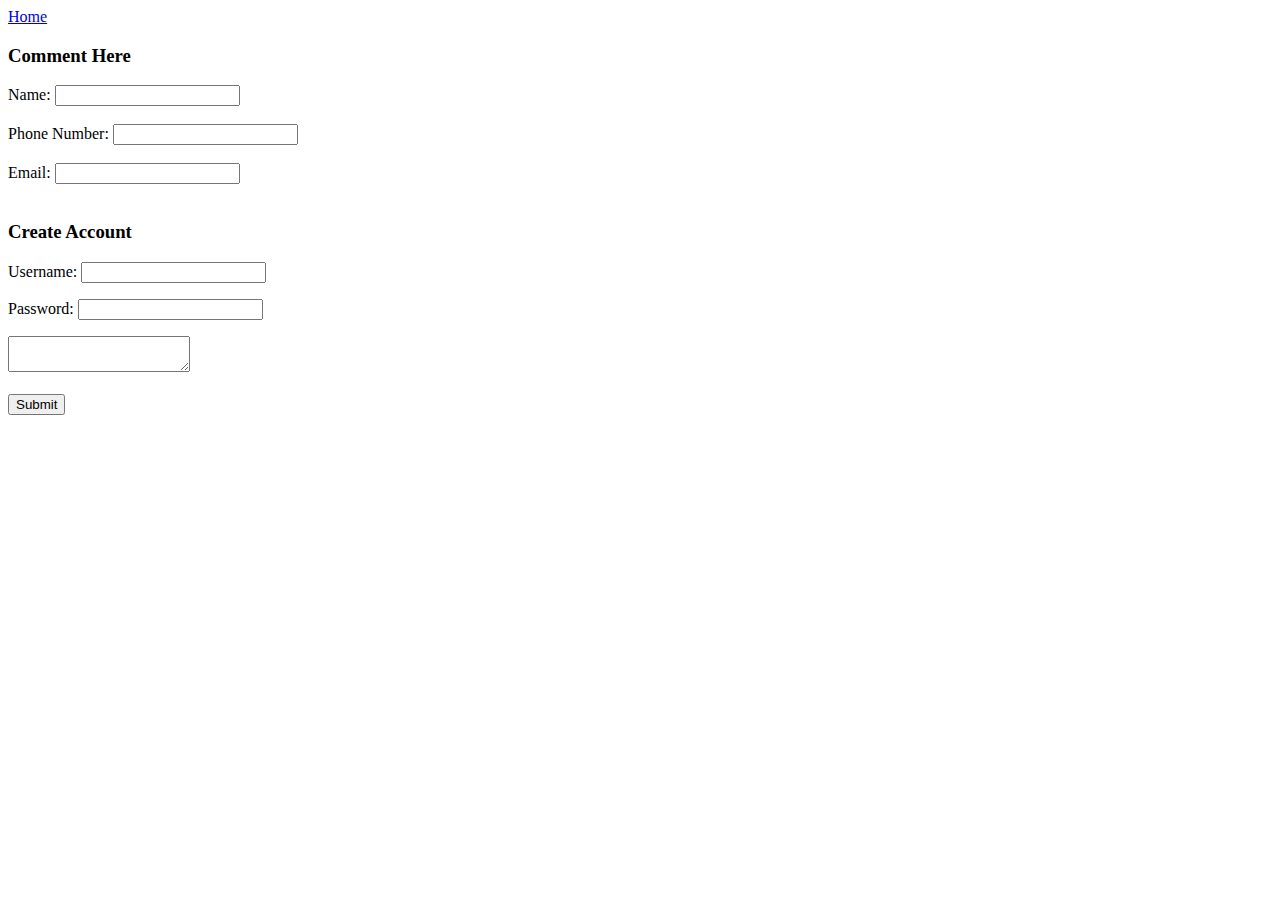
<file: pages/contact.html>
<!DOCTYPE html>
<html lang="en">
<head>
    <meta charset="UTF-8">
    <meta name="viewport" content="width=device-width, initial-scale=1.0">
    <title>Contact</title>
</head>
<body>
    <a href="../index.html">Home</a>
    <h3>Comment Here</h3>
    <form id="commentForm" onsubmit="displayComment(event)">
        <label for="name">Name: </label>
        <input id="name" 
                type="text"
                required
                pattern="[A-Za-z ]+"
        ><br><br>
        <label for="phone">Phone Number: </label>
        <input id="phone"
                type="tel"
                pattern="^\+?\d{10,15}$"
        ><br><br>
        <label for="email">Email: </label>
        <input id="email"
                type="email"
        ><br><br>
        <h3>Create Account</h3>
        <label for="username">Username: </label>
        <input id="username" 
               type="text"
               name="username"
               pattern="[a-zA-Z0-9_]+"
               title="Only letters, numbers, and underscore are allowed"
        >
        <p id="usernameMessage"></p>
        <label for="password">Password: </label>
        <input id="password"
               type="password"
               name="password"
               minlength="8"

               
        ><br>
        <p id="passwordMessage"></p>
        <textarea name="userInput" id="userInput"></textarea>
        <br><br>
        <button type="submit">Submit</button>

    </form>

    <div id="comments"></div>

    

    <script>
        let username = document.getElementById("username").addEventListener("input", function() {
            const username = this.value;

            let hasSpecial = /[!@#$%^&*()+<>?,./;'':"`~]/.test(username);
            if (hasSpecial) {
                document.getElementById("usernameMessage").textContent = "Only letters, numbers, and underscores are allowed";
            }
            else {
                document.getElementById("usernameMessage").textContent = "";
            }
        });

        let password = document.getElementById("password").addEventListener("input", function() {
            let password = this.value;

            let message = document.getElementById("passwordMessage");
            const missing = [];
            if (password.length < 8)
                missing.push("8-character minimum");

            let hasLower = /[a-z]/.test(password);
            if (!hasLower)
                missing.push("lower-case letter");
            
            let hasUpper = /[A-Z]/.test(password);
            if (!hasUpper)
                missing.push("upper-case letter");
            
            let hasNum = /[0-9]/.test(password);
            if (!hasNum)
                missing.push("number");

            let hasSpecial = /[!@#$%^&*()]/.test(password);
            if (!hasSpecial)
                missing.push("special character");

            message.innerHTML = "You are missing: " + missing;
        });
        document.addEventListener("submit", function(event) {
            let name = document.getElementById("name").value;
            let phone = document.getElementById("phone").value;
            let email = document.getElementById("email").value;
        });

        function escapeHTML(str) {
            const htmlChars = {
                "<": "&lt;",
                ">": "&gt;",
                "&": "&amp;",
                '"': "&quot;",
                "'": "&apos:"
            }
            return str.replace(/[<>&"']/g, c => htmlChars[c]);
        }
        function displayComment(event) {
            event.preventDefault();
            let userInput = document.getElementById("userInput").value;
            let commentDiv = document.getElementById("comments");
            if (userInput === "") return;
            
            let cleanInput = escapeHTML(userInput);
            
            let newComment = document.createElement("p");
            newComment.textContent = cleanInput;
            commentDiv.appendChild(newComment);

            document.getElementById("userInput").value = "";

        }
    </script>
</body>
</html>
</file>
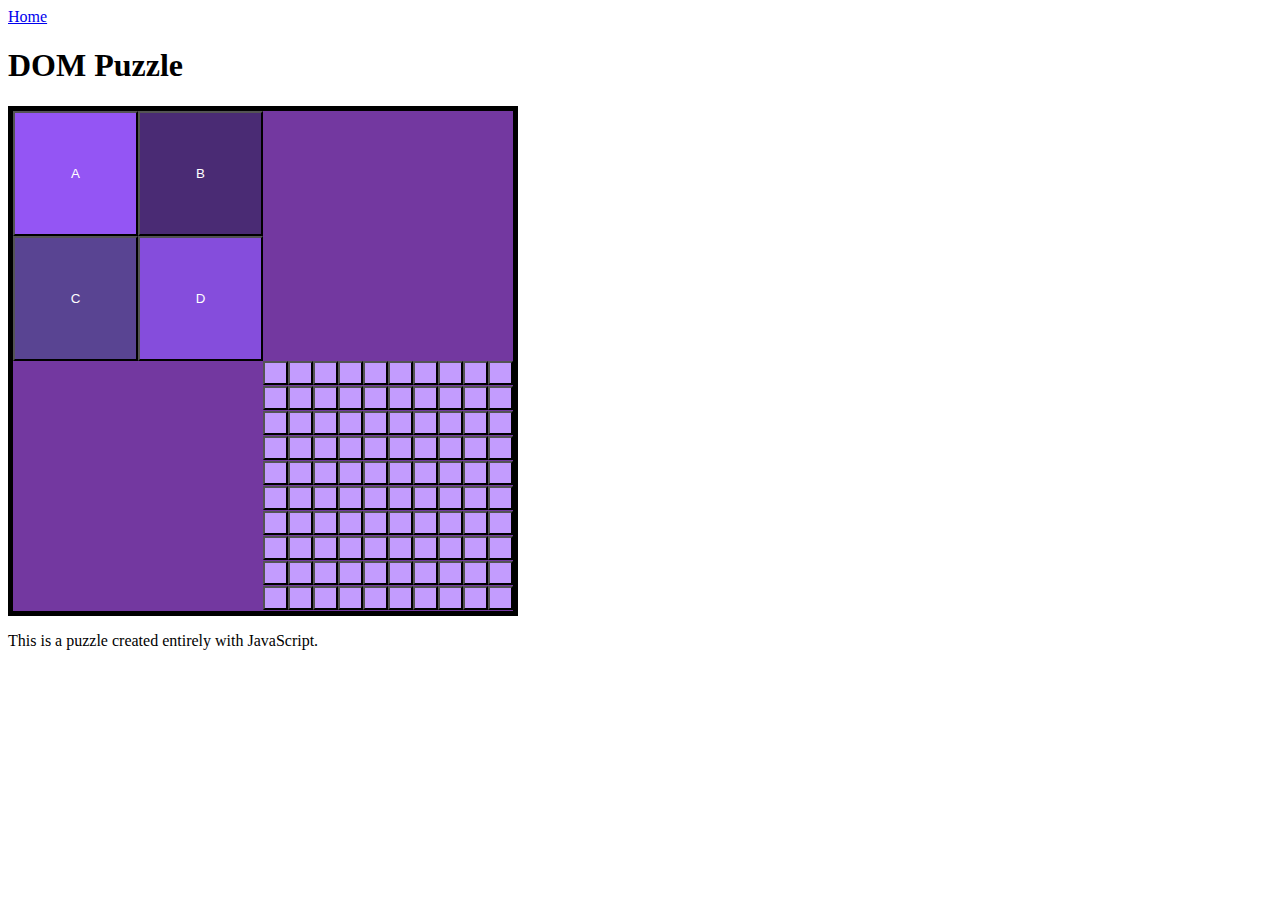
<file: pages/dom_puzzle.html>
<!DOCTYPE html>
<html lang="en">
    <head>
        <meta charset="UTF-8">
        <meta name="viewport" content="width=device-width, initial-scale=1.0">
        <title>DOM Puzzle</title>
        <style>
            /* NOTE: Do NOT modify this stylesheet */
            #puzzle {
                width: 500px;
                height: 500px;
                border: 5px solid black;
            }
        </style>
    </head>
    <body>
        <!-- NOTE: Do NOT modify the body or div -->
        <div id="puzzle"></div>

        <script>
            // All puzzle code must be implemented here
            let home = document.createElement("a");
            let body = document.querySelector("body");
            let puzzle = document.getElementById("puzzle");
            let title = document.createElement("h1");
            let message = document.createElement("p");
            let letters = ['A', 'B', 'C', 'D'];
            let buttonColors = ["#9455F4", "#4A2B74", "#594492", "#854DDC"];

            puzzle.style.display = "flex";
            puzzle.style.flexWrap = "wrap";
            puzzle.addEventListener("mouseover", () => {
                puzzle.style.border = "5px solid orange";
            });

            puzzle.addEventListener("mouseout", () => {
                puzzle.style.border = "5px solid black";
            });
            home.textContent = "Home";
            home.setAttribute("href", "../index.html")

            for (let i = 0; i < 4; i++) {
                let corner = document.createElement("div");
                corner.style.width = "250px";
                corner.style.height = "250px";
                corner.style.backgroundColor = "#7338A0";
                corner.setAttribute("id", "corner" + (i));
                puzzle.appendChild(corner);
            }

            for (let i = 0; i < 4; i++) {
                let button = document.createElement("button");
                button.textContent = letters[i];
                button.style.width = "125px";
                button.style.height = "125px";
                button.style.color = "white";
                button.style.backgroundColor = buttonColors[i];
                corner0.appendChild(button);
            }

            for (let i = 0; i < 100; i++) {
                let button = document.createElement("button");
                button.style.width = "25px";
                button.style.height = "24px";
                button.style.backgroundColor = "#C39CFE";
                button.addEventListener("click", (event) => {
                    console.log(event.target);
                    event.target.style.backgroundColor = "#4A2574";
                    if (event.target.nextSibling)
                        event.target.nextSibling.style.backgroundColor = "orange";
                    if (event.target.previousSibling)
                        event.target.previousSibling.style.backgroundColor = "orange";
                })
                corner3.appendChild(button);
            }

            title.textContent = "DOM Puzzle";
            body.prepend(title);
            body.prepend(home);

            message.textContent = "This is a puzzle created entirely with JavaScript.";
            body.appendChild(message);


        </script>
    </body>
</html>
</file>
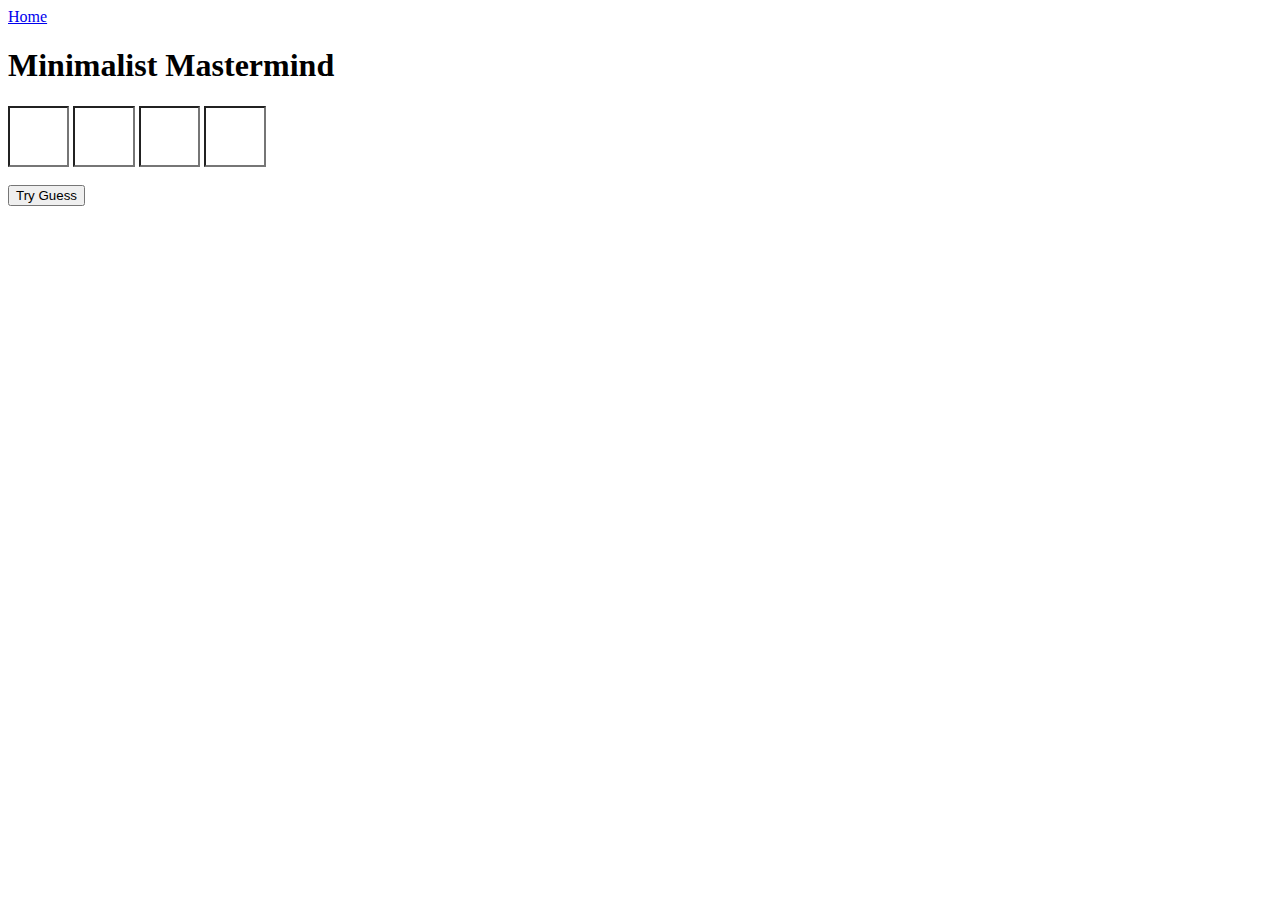
<file: pages/mastermind_with_errors.html>
<!DOCTYPE html>
<html>
	<head>
		<title>Minimalist Mastermind</title>		
		<style>
			input {
				width: 2ch;
				font-size: xxx-large;
				text-align: center;
			}
			
			p {
				font-size: xxx-large;
				margin-top: 0px;
				margin-bottom: 0px
			}
		</style>
	</head>
	<body>
		<a href="../index.html">Home</a>
		<h1>Minimalist Mastermind</h1>
		
		<div id='guessArea'>
			<input type='text' id='slot1'>
			<input type='text' id='slot2'>
			<input type='text' id='slot3'>
			<input type='text' id='slot4'>
		</div>
		
		<br><button id='guess' onclick='tryGuess()'>Try Guess</button><br><br>
		
		<div id='pastGuesses'></div>

		<script>
			let code = [];
			resetGame();
			
			function resetGame() {
				code = [];
				
				// Load a new code
				for (let i = 0; i < 4; i++)
					code.push(Math.floor(Math.random() * 6) + 1);
				
				// Clear past guesses
				document.getElementById('pastGuesses').innerHTML = "";
				
				// Return each input field to its beginning state
				for (let i = 1; i <= 4; i++) {
					let slot = document.getElementById('slot' + i);
					slot.disabled = false;
					slot.value = '';
					slot.style.backgroundColor = 'white';
					slot.style.color = 'black';
				}
				
				// Revert the button back to Try Guess
				document.getElementById('guess').innerHTML = "Try Guess";
				document.getElementById('guess').setAttribute("onclick", "tryGuess()");
				
				// Cheat code
				console.log(code);
			}
		
			function clearSlots() {
				for (let i = 1; i <= 4; i++)
					document.getElementById("slot" + i).value = '';
			}
		
			// TODO: Create custom error class
			class RuleError extends Error {
				constructor(message) {
					super("You have invoked a Rule Error");
					this.name = "Rule Error";
					this.message = message;
				}
			}

			function checkInput(slot) {				
				// TODO: Add try/catch
				try {
					if (Number.isNaN(slot)) {
						throw new RuleError("Slots must contain numbers only");
					}
					if (slot > 6 || slot < 0) {
						throw new RuleError("Only numbers between 1 and 6 are accepted");
					}
					return true;
				}
				catch (error) {
					alert(error.message);
				}
			}
		
			function tryGuess() {
				// Retrieve guesses from the page
				let guesses = [];
				for (let i = 1; i <= 4; i++) {
					let slot = parseInt(document.getElementById('slot' + i).value);
					if (checkInput(slot))
						guesses.push(slot);
					else
						break;
				}
			
				// If there are four useful values, check amounts
				if (guesses.length === 4) {
					let correctPosition = 0;
					let correctColor = 0;
					
					// Copy array to make changes
					const codeCopy = [...code];
					
					// Determine correct position first
					for (let i = 0; i < 4; i++) 
						if (guesses[i] === codeCopy[i]) {							
							correctPosition++;
							// Account for used peg
							codeCopy[i] = '-';
						}
					
					// Determine remaining correct colors
					for (let i = 0; i < 4; i++)
						if (codeCopy.includes(guesses[i])) {
							correctColor++;
							// Account for used peg
							codeCopy[codeCopy.indexOf(guesses[i])] = '-';
						}
					
					// End game on win
					if (correctPosition === 4) {						
						for (let i = 1; i <= 4; i++) {
							let slot = document.getElementById('slot' + i);
							slot.disabled = true;
							slot.style.backgroundColor = 'lime';
							slot.style.color = 'green';
						}
						
						document.getElementById('guess').innerHTML = "Reset Game";
						document.getElementById('guess').setAttribute("onclick", "resetGame()");
					}
					// Add incorrect guess to the display
					else {
						output = '<p>';
						for (let i = 0; i < 4; i++)
							output += '<input disabled value="' + guesses[i] + '">';
						
						// Add black piece for correct position and color
						for (let i = 0; i < correctPosition; i++)							
							output += '&#9823;';
						
						// Add white piece for correct color only
						for (let i = 0; i < correctColor; i++)
							output += '&#9817;';
						
						// Update display
						let currentDisplay = document.getElementById('pastGuesses');
						currentDisplay.innerHTML = output + '</p>' + currentDisplay.innerHTML;	

						clearSlots();
					}
				}
			}
		</script>
	</body>
</html>
</file>
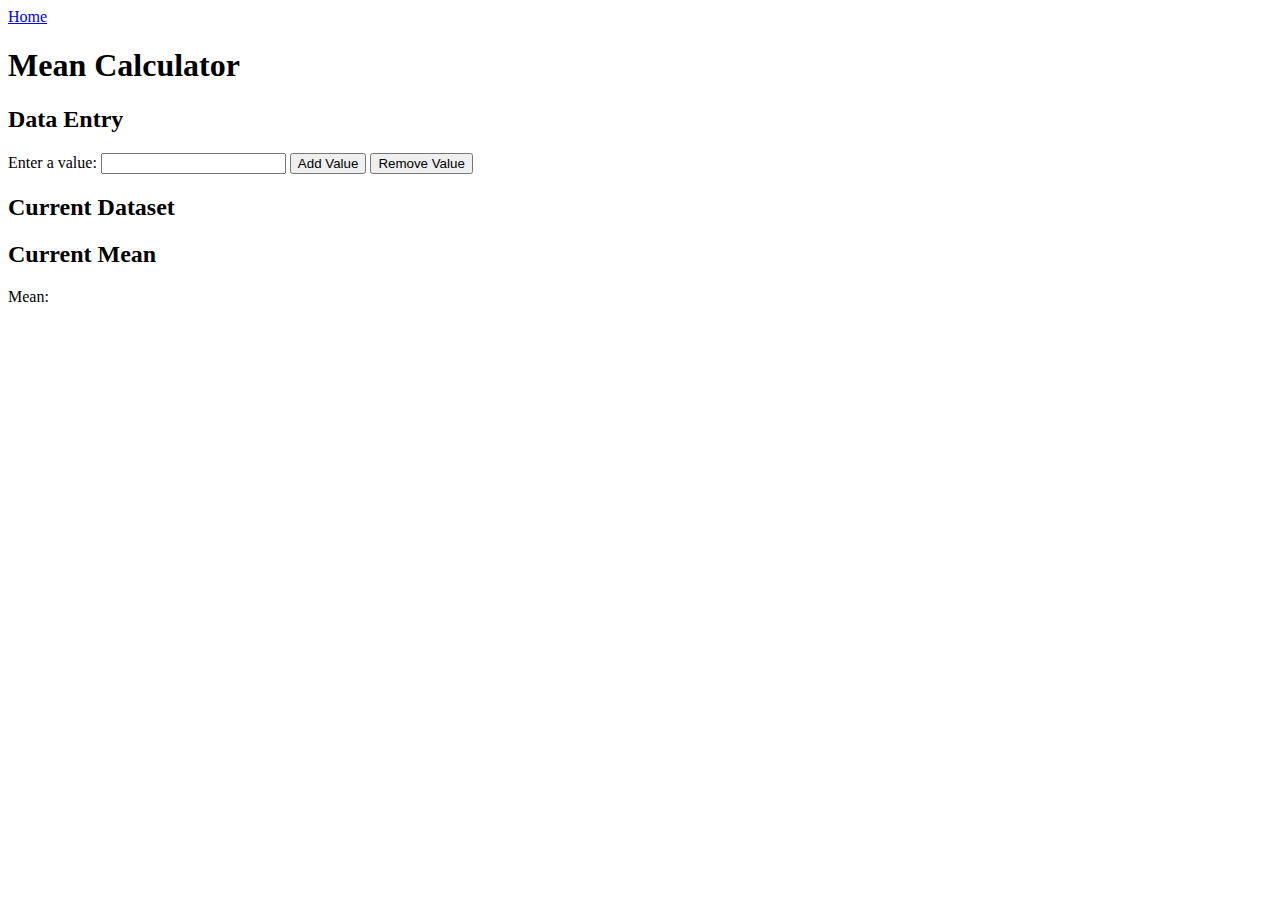
<file: pages/mean_calculator.html>
<!DOCTYPE html>
<html lang="en">
<head>
    <meta charset="UTF-8">
    <meta name="viewport" content="width=device-width, initial-scale=1.0">
    <title>Mean Calculator</title>
    <script src="../scripts/meanCalculator.js"></script>
</head>
<body>
    <a href="../index.html">Home</a>
    <h1>Mean Calculator</h1>
    <h2>Data Entry</h2>
    <p>
        Enter a value:
        <input id="entry" type="text">
        <button onclick="addValue()">Add Value</button>
        <button onclick="removeValue()">Remove Value</button>
    </p>
    <h2>Current Dataset</h2>
    <div id="dataset"></div>

    <h2>Current Mean</h2>
    <p>Mean: <span id="mean"></span></p>
    
</body>
</html>
</file>
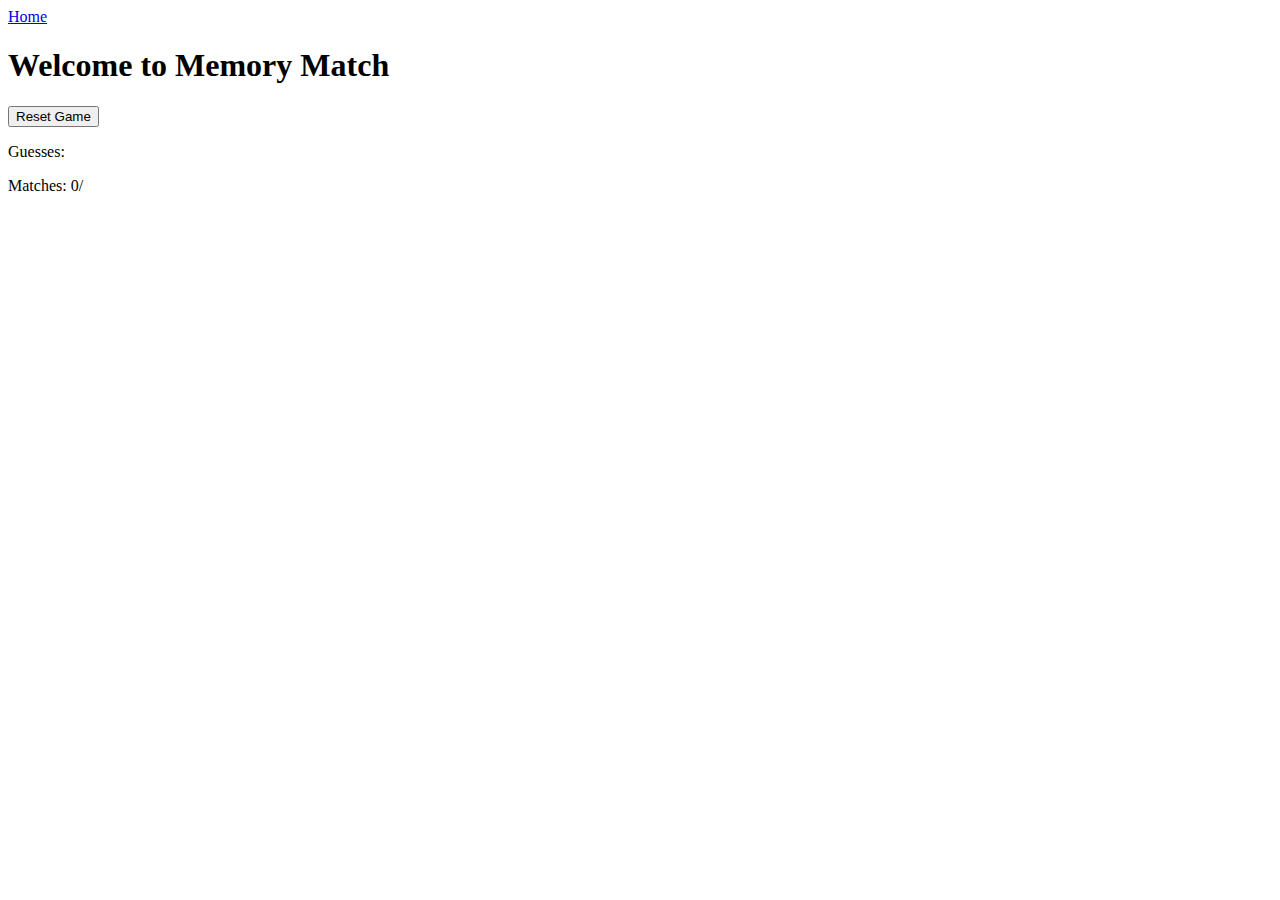
<file: pages/memory_match.html>
<!DOCTYPE html>
<html lang="en">
<head>
    <meta charset="UTF-8">
    <meta name="viewport" content="width=device-width, initial-scale=1.0">
    <title>Memory Match</title>
    <style>
        .tile {
            font-size: xx-large;
            width: 50px;
            height: 50px;
            line-height: 50px;
            background-color: gray;
            text-align: center;
        }

        td {
            width: 55px;
            height: 55px;
        }
    </style>
</head>
<body>
    <a href="../index.html">Home</a>
    <h1>Welcome to Memory Match</h1>
    <p><button onclick="resetBoard()">Reset Game</button></p>
    <p>Guesses: <span id="guesses"></span></p>
    <p>Matches: <span id="matches">0</span>/<span id="outOf"></span></p>
    <div id="gameBoard"></div>

    <script>
        let map = []
        let tile1 = null, tile2 = null;
        let guesses = 0;
        let matches = 0;

        // TODO: Write the project code
        const shuffle = (array) => {
            for (let i = array.length - 1; i > 0; i--){
                const j = Math.floor(Math.random() * (i + 1));
                let temp = array[i];
                array[i] = array[j];
                array[j] = temp;
            }
            return array;
        }

        const loadMap = (rows = 4, cols = 4) => {
            let maxPairs = rows * cols / 2;
            let numPairs = []
            for (let i = 1; i <= maxPairs; i++){
                numPairs.push(i);
                numPairs.push(i);
            }
            let shuffledBoard = shuffle(numPairs);
            let i = 0;

            for (let row = 0; row < rows; row++) {
                let currRow = []
                for (let col = 0; col < cols; col++){
                    currRow.push(shuffledBoard[i]);
                    i++;
                }
                map.push(currRow);
            }
            document.getElementById("outOf").innerHTML = maxPairs;
        }

        const makeBoard = (rows = 4, cols = 4) => {
            let output = "<table>";
            for (let row = 0; row < rows; row++){
                output += "<tr>";
                for (let col = 0; col < cols; col++) {
                    output += `<td><button` +
                    ` class="tile"` +
                    ` id="` + row + `_` + col + `"` +
                    ` onclick="process(` + row + `,` + col + `)">` +
                    `</button></td>`;
                }
                output += `</tr>`;
            }
            document.getElementById("gameBoard").innerHTML = output + "</table>";
        }

        let resetBoard = () => {
            loadMap();
            makeBoard();
        }
        
        let process = (row, col) => {
            let clicked_tile = document.getElementById(row + '_' + col);

            // Clicked tile not already contains data
            if (!Boolean(clicked_tile.innerHTML)){

                // Tile 1 not yet selected
                if (!tile1) {
                    tile1 = clicked_tile;
                    clicked_tile.innerHTML = map[row][col];
                }

                // Tile 2 not yet selected
                else if (!tile2) {
                    tile2 = clicked_tile;
                    clicked_tile.innerHTML = map[row][col];
                    document.getElementById("guesses").innerHTML = ++guesses;
                }
                // TODO: Set timeout callback function
                setTimeout(checkMatch, 1000);
            }
        }

        let checkMatch = () => {
            if (tile1.innerHTML == tile2.innerHTML) {
                tile1.hidden = true;
                tile2.hidden = true;
                document.getElementById("matches").innerHTML = ++matches;
            }

            tile1.innerHTML = "";
            tile2.innerHTML = "";
            tile1 = tile2 = null;
        }

    </script>
</body>
</html>
</file>
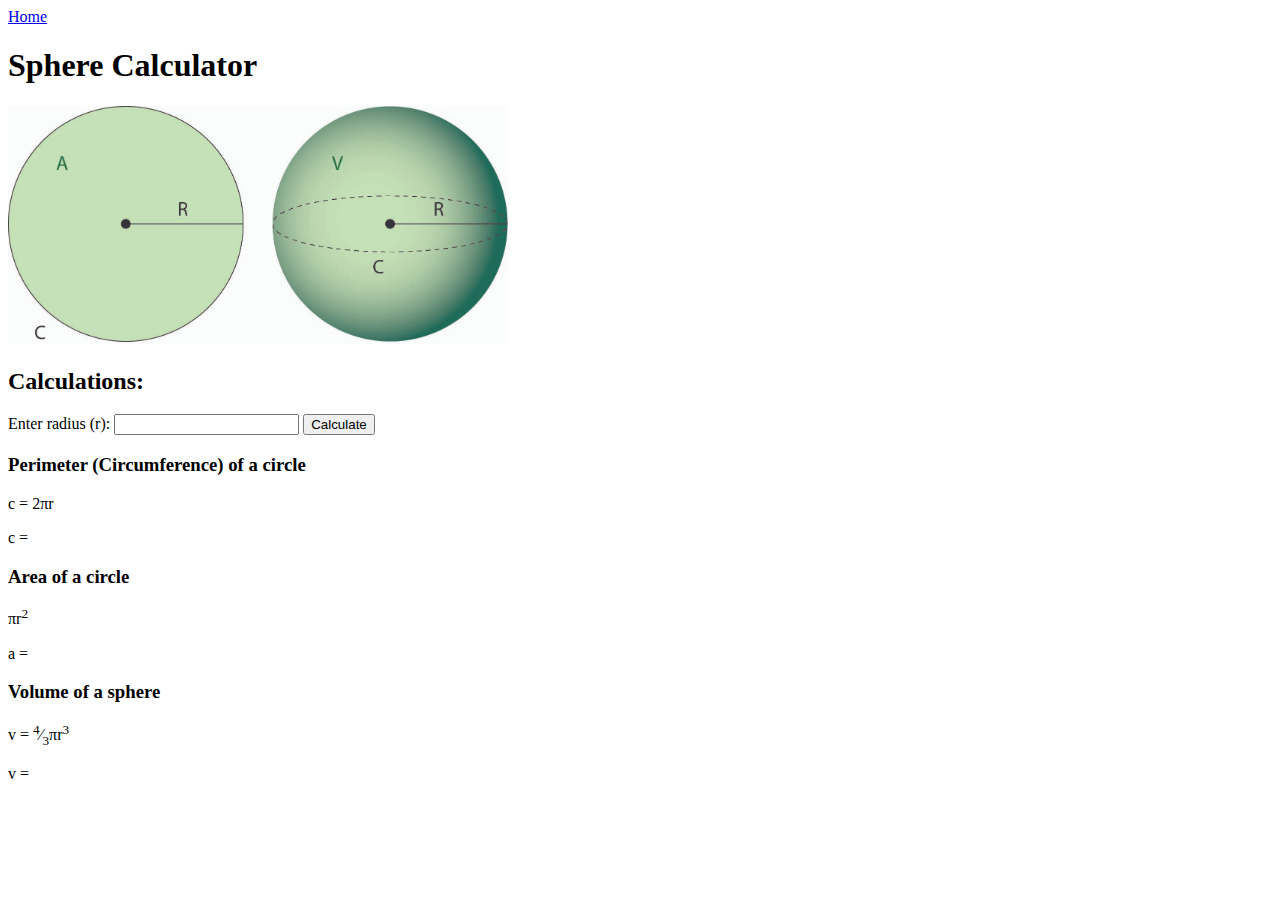
<file: pages/shape.html>
<!DOCTYPE html>
<html lang="en">
<head>
    <meta charset="UTF-8">
    <meta name="viewport" content="width=device-width, initial-scale=1.0">
    <title>Sphere Calculator</title>
    <script src="../scripts/shape.js"></script>
</head>
<body>
    <a href="../index.html">Home</a>
    <h1>Sphere Calculator</h1>
    <img width="500px" src="../photos/sphere_measurements.jpg" alt="">
    <h2>Calculations:</h2>
    <p>
        <label for="radius">Enter radius (r): </label>
        <input id="radius" type="text">
        <button onclick="calculateCircle()">Calculate</button>
    </p>
    <h3>Perimeter (Circumference) of a circle</h3>
    <p>
        <p>c = 2&pi;r </p>
        <p>c = <span id="circumference"></span></p>
    </p>
    <h3>Area of a circle</h3>
    <p>
        <p>&pi;r<sup>2</sup></p>
        <p>a = <span id="area"></span></p>
    </p>
    <h3>Volume of a sphere</h3>
    <p>
        <p>v = <sup>4</sup>&frasl;<sub>3</sub>&pi;r<sup>3</sup></p>
        <p>v = <span id="volume"></span></p>
    </p>
    
</body>
</html>
</file>
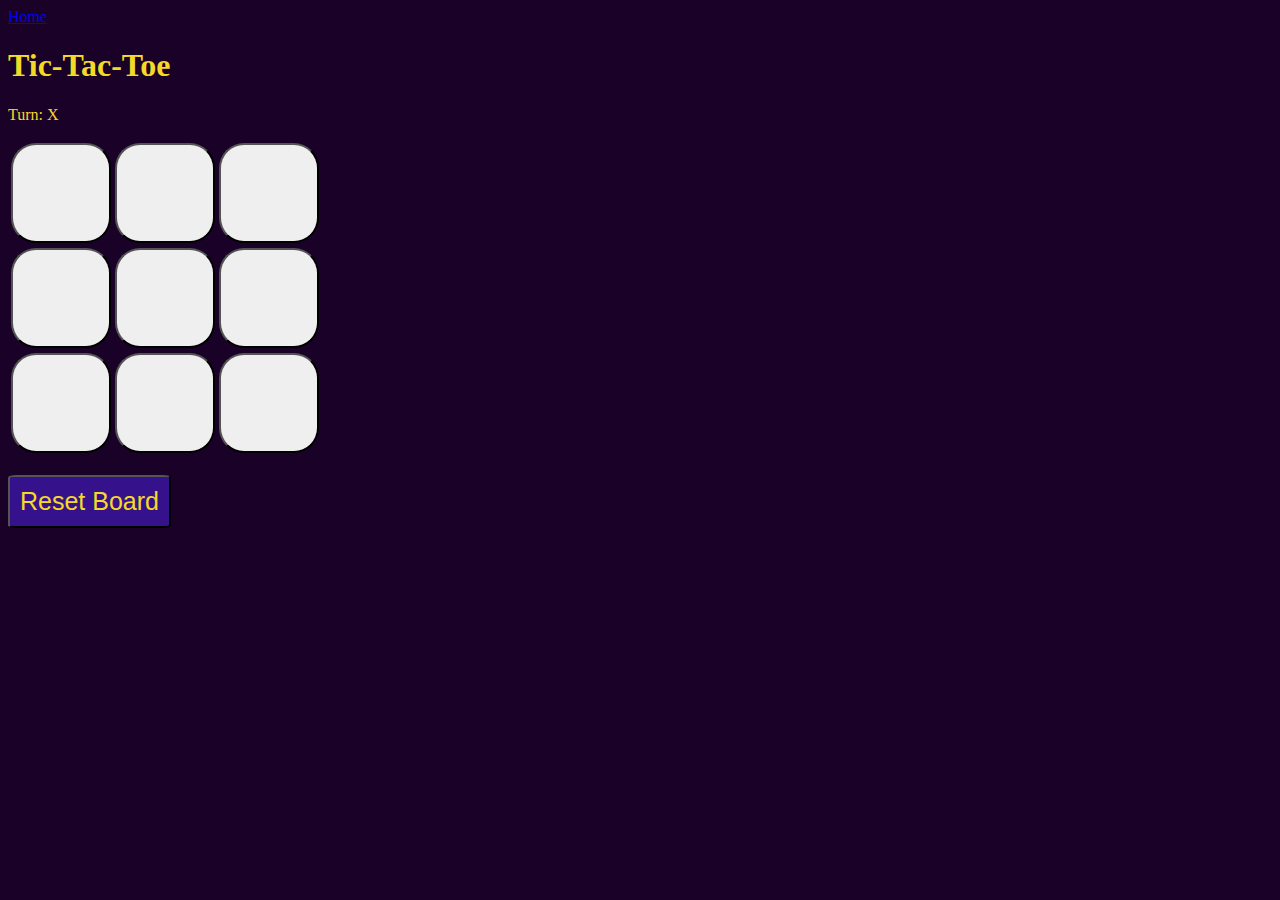
<file: pages/tic_tac_toe.html>
<!DOCTYPE html>
<html lang="en">
<head>
    <meta charset="UTF-8">
    <meta name="viewport" content="width=device-width, initial-scale=1.0">
    <title>Tic Tac Toe</title>
    <script src="../scripts/ticTacToe.js"></script>
    <style>
        body {
            background-color: rgb(26, 1, 40);
            color: #f5d927;
        }
        .tile {
            width: 100px;
            height: 100px;
            font-size: 50px;
            border-radius: 25%;
        }
        #reset {
            font-size: 25px;
            padding: 10px;
            background-color: #36118c;
            color: #f5d927;
            border-radius: 5%;
        }

    </style>
</head>
<body>
    <a href="../index.html">Home</a>
    <h1>Tic-Tac-Toe</h1>
    <p>Turn: <span id="turn">X</span></p>
    <table>
        <tr>
            <td><button class="tile" id="a1" onclick="changeMark('a1')"></button></td>
            <td><button class="tile" id="b1" onclick="changeMark('b1')"></button></td>
            <td><button class="tile" id="c1" onclick="changeMark('c1')"></button></td>
        </tr>
        <tr>
            <td><button class="tile" id="a2" onclick="changeMark('a2')"></button></td>
            <td><button class="tile" id="b2" onclick="changeMark('b2')"></button></td>
            <td><button class="tile" id="c2" onclick="changeMark('c2')"></button></td>
        </tr>
        <tr>
            <td><button class="tile" id="a3" onclick="changeMark('a3')"></button></td>
            <td><button class="tile" id="b3" onclick="changeMark('b3')"></button></td>
            <td><button class="tile" id="c3" onclick="changeMark('c3')"></button></td>
        </tr>
    </table>
    <br/>
    <button id="reset" onclick="resetBoard()">Reset Board</button>
    <p id="message_out"></p>
</body>
</html>
</file>
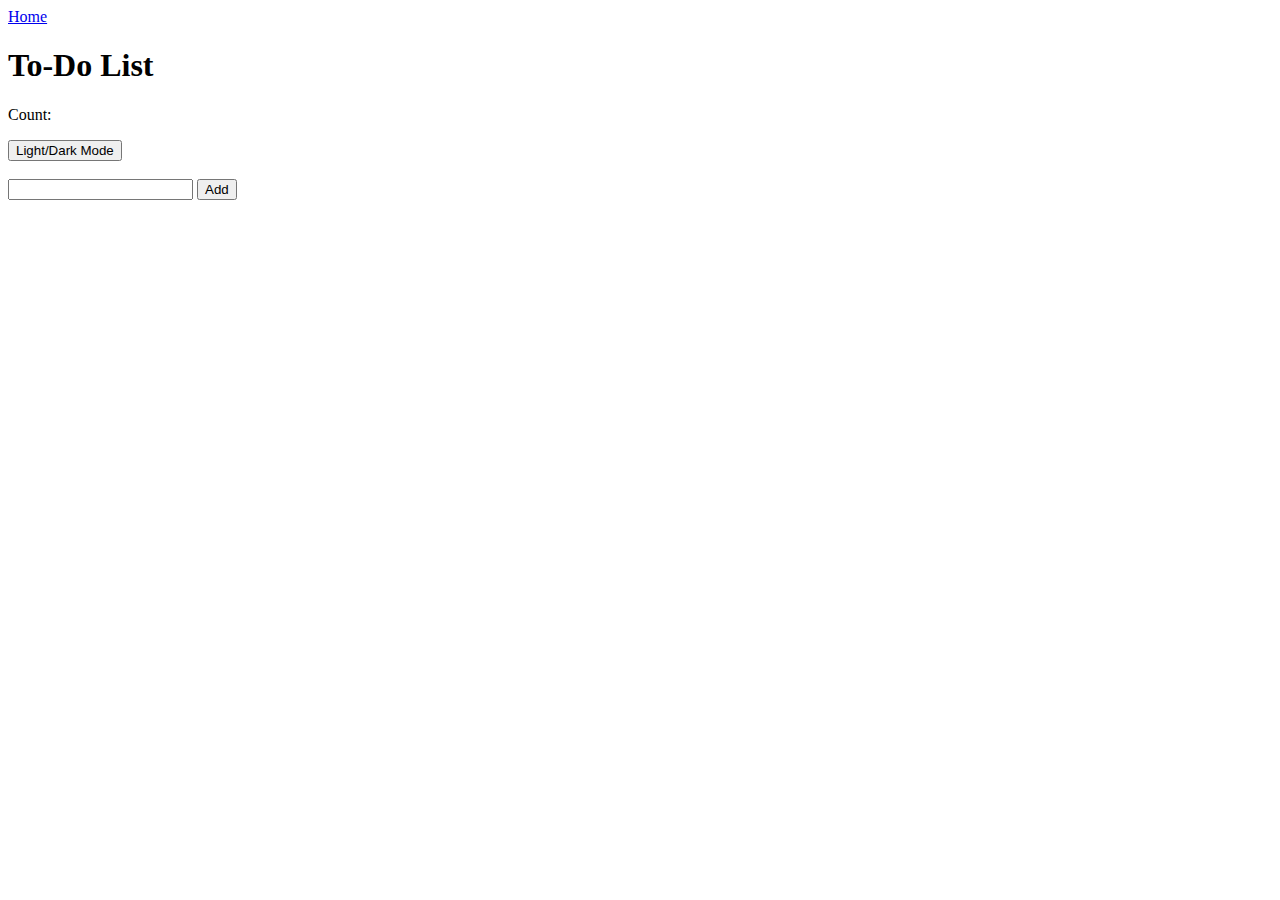
<file: pages/todo_list.html>
<!DOCTYPE html>
<html lang="en">
<head>
    <meta charset="UTF-8">
    <meta name="viewport" content="width=device-width, initial-scale=1.0">
    <title>To-Do List</title>
    <style>
        .taskNode {
            width: 200px;
            height: 50px;
            border: solid black 2px;
            margin-top: 30px;
            display: flex;
        }
        .itemName {
            display: flex;
            align-items: center;
            margin-left: 15px;
            margin-right: 120px;
        }
        .removeButton {
            display: flex;
            align-items: center;
            padding: 10px;
        }
        .dark {
            background-color: darkslategrey;
            color: white;
        }
    </style>
</head>
<body id="body">
    <a href="../index.html">Home</a>
    <h1>To-Do List</h1>
    <p>Count: <span id="count"></span></p>
    <button onclick="toggleAppearance()">Light/Dark Mode</button>
    <br><br>
    <form onsubmit="addTask(event)">
        <label for="task"></label>
        <input id="task" type="text">
        <input type="submit" value="Add">
    </form>
    <div id="items"></div>

    <script>
        let itemCount = sessionStorage.getItem("itemCount") || 0;


        function addTask(event){
            event.preventDefault();
            let input = document.getElementById("task");
            let task = input.value.trim();
            if (task === "") return;

            let tasks = JSON.parse(sessionStorage.getItem("taskList")) || [];
            tasks.push(task);

            sessionStorage.setItem("taskList", JSON.stringify(tasks));

            itemCount ++;
            sessionStorage.setItem("itemCount", itemCount);

            input.value = "";
            renderTaskList();
        }

        function renderTaskList(){
            const container = document.getElementById("items");
            container.innerHTML = "";

            const tasks = JSON.parse(sessionStorage.getItem("taskList")) || [];

            for (let i = 0; i < tasks.length; i++){
                let taskNode = `<div class="taskNode">
                                    <div class="itemName">${tasks[i]}</div>
                                    <button onclick="removeTask(${i})" class="removeButton">X</button>
                                </div>`
                container.innerHTML += taskNode;
            }
            const countSpan = document.getElementById("count");
            countSpan.textContent = sessionStorage.getItem("itemCount");

        }

        function removeTask(index) {
            let tasks = JSON.parse(sessionStorage.getItem("taskList")) || [];
            tasks.splice(index, 1);
            sessionStorage.setItem("taskList", JSON.stringify(tasks));
            
            itemCount--;
            if (itemCount < 0) itemCount = 0;
            sessionStorage.setItem("itemCount", itemCount);
            renderTaskList();
        }

        function setCookie(name, value){
            let date = new Date();
            date.setTime(date.getTime() + (24 * 60 * 60 * 1000));
            let expires = "expires=" + date.toUTCString();
            document.cookie = name + "=" + value + ";" + expires + ";path=/";
        }

        function getCookie(name){
            let cookies = document.cookie.split(";");
				for (let i = 0; i < cookies.length; i++){
					let cookie = cookies[i].trim();
					
					if (cookie.startsWith(name + "=")){
						console.log(cookie.substring(name.length + 1));
						return cookie.substring(name.length + 1);
					}
				}
        }

        function toggleAppearance(){
            let body = document.getElementById("body");
            let isDark = body.classList.toggle("dark");

            setCookie("appearance", isDark ? "dark" : "light");
        }

        function loadAppearance(){
            let appearance = getCookie("appearance");
            let body = document.getElementById("body");

            if (appearance === "dark") {
                body.classList.add("dark");
            }
        }

        loadAppearance();
        renderTaskList();
    </script>
</body>
</html>
</file>
